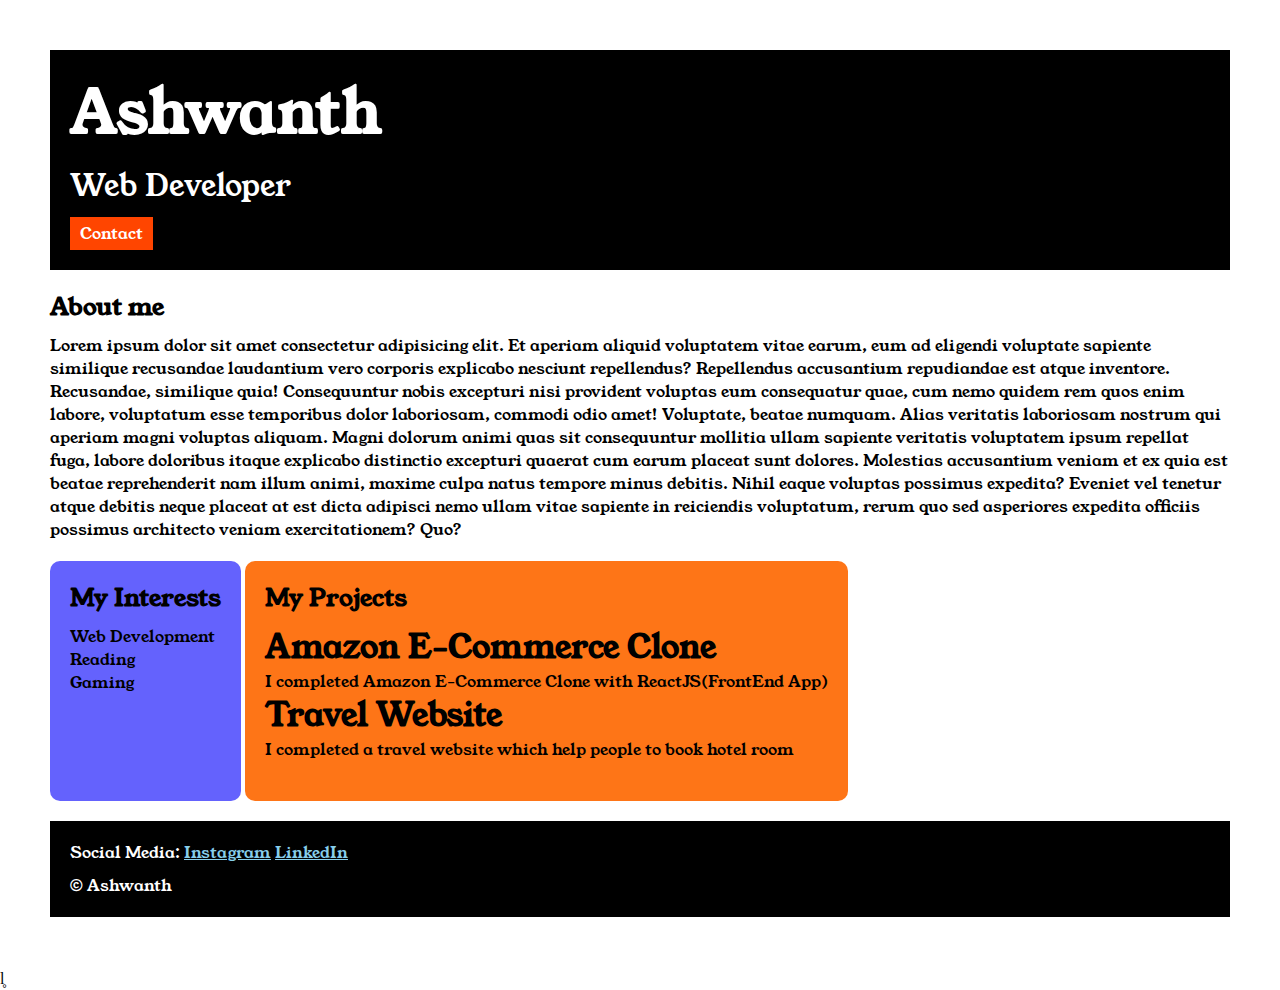
<file: index.html>
<!DOCTYPE html>
<html>
    <head>
        <title>Portfolio</title>
        <link rel="stylesheet" href="style.css">
        <link rel="preconnect" href="https://fonts.googleapis.com">
        <link rel="preconnect" href="https://fonts.gstatic.com" crossorigin>
        <link href="https://fonts.googleapis.com/css2?family=Young+Serif&display=swap" rel="stylesheet">
    </head>
    <body>
        <div class="container">

            <div class="section-one">
                <h1 class="section-one__name">Ashwanth</h1>
                <p class="section-one__role">Web Developer</p>
                <a class="section-one__contact" href="contact.html">Contact</a>
            </div>

            <div class="section-two">
                <h2 class="section-two__title">About me</h2>
                <p class="section-two__desc">Lorem ipsum dolor sit amet consectetur adipisicing elit. Et aperiam aliquid voluptatem vitae earum, eum ad eligendi voluptate sapiente similique recusandae laudantium vero corporis explicabo nesciunt repellendus? Repellendus accusantium repudiandae est atque inventore. Recusandae, similique quia! Consequuntur nobis excepturi nisi provident voluptas eum consequatur quae, cum nemo quidem rem quos enim labore, voluptatum esse temporibus dolor laboriosam, commodi odio amet! Voluptate, beatae numquam. Alias veritatis laboriosam nostrum qui aperiam magni voluptas aliquam. Magni dolorum animi quas sit consequuntur mollitia ullam sapiente veritatis voluptatem ipsum repellat fuga, labore doloribus itaque explicabo distinctio excepturi quaerat cum earum placeat sunt dolores. Molestias accusantium veniam et ex quia est beatae reprehenderit nam illum animi, maxime culpa natus tempore minus debitis. Nihil eaque voluptas possimus expedita? Eveniet vel tenetur atque debitis neque placeat at est dicta adipisci nemo ullam vitae sapiente in reiciendis voluptatum, rerum quo sed asperiores expedita officiis possimus architecto veniam exercitationem? Quo?</p>
            </div>

            <div class="section-three">
                <h2 class="section-three__title">My Interests</h2>
                <ul class="section-three__desc">
                    <li>Web Development</li>
                    <li>Reading</li>
                    <li>Gaming</li>
                </ul>
            </div>

            <div class="section-four">
                <h2 class="section-four__title">My Projects</h2>
                <ul class="section-four__desc">
                    <li>
                        <h1>Amazon E-Commerce Clone</h1>
                        <p>I completed Amazon E-Commerce Clone with ReactJS(FrontEnd App)</p>
                    </li>

                    <li>
                        <h1>Travel Website</h1>
                        <p>I completed a travel website which help people to book hotel room</p>
                    </li>
                </ul>
            </div>

            <div class="section-five">
                <p class="section-five__title">Social Media: 
                    <a href="https://www.instagram.com/">Instagram</a>
                    <a href="https://www.linkedin.com/feed/">LinkedIn</a>
                </p>
                <p class="section-five__desc">&copy; Ashwanth</p>
            </div>

        </div>l̥
    </body>
</html>
</file>
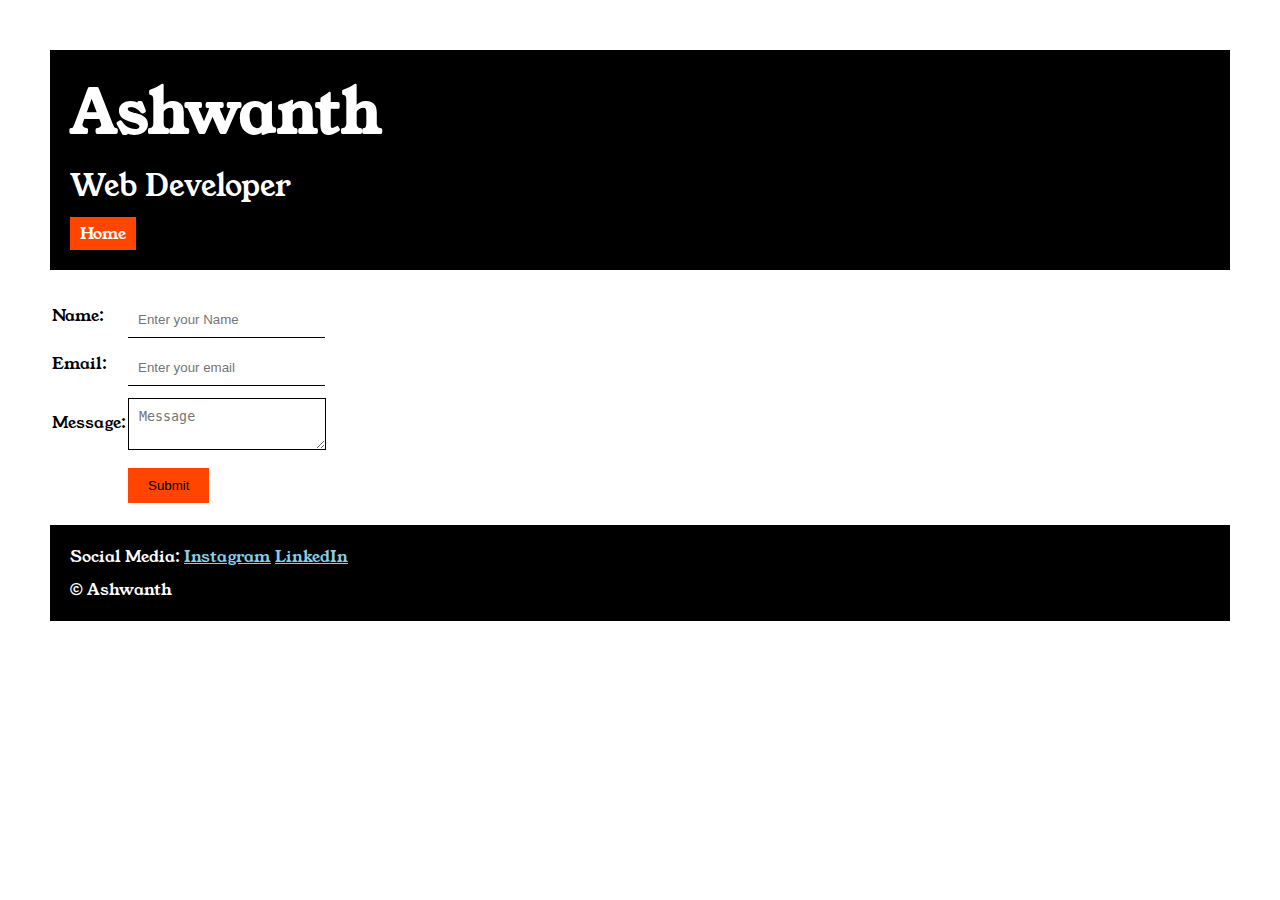
<file: contact.html>
<!DOCTYPE html>
<html lang="en">
  <head>
    <meta charset="UTF-8" />
    <meta name="viewport" content="width=device-width, initial-scale=1.0" />
    <title>contact</title>
    <link rel="stylesheet" href="style.css">
    <link rel="preconnect" href="https://fonts.googleapis.com">
    <link rel="preconnect" href="https://fonts.gstatic.com" crossorigin>
    <link href="https://fonts.googleapis.com/css2?family=Young+Serif&display=swap" rel="stylesheet">
  </head> 
  <body>
    <div class="container">
    <div class="section-one">
        <h1 class="section-one__name">Ashwanth</h1>
        <p class="section-one__role">Web Developer</p>
        <a class="section-one__contact" href="index.html">Home</a>
    </div>

    <div class="contact-form">
        <form>
            <table>
                <tr>
                    <td>Name:</td>
                    <td><input type="text" placeholder="Enter your Name" class="contact-form__input"></td>
                </tr>
            
                <tr>
                    <td>Email:</td>
                    <td><input type="email" placeholder="Enter your email" class="contact-form__input"></td>
                </tr>

                <tr>
                    <td>Message:</td>
                    <td><textarea placeholder="Message" class="contact-form__textarea"></textarea></td>
                </tr>

                <tr>
                    <td></td>
                    <td><input type="submit"class="contact-form__submit"></td>
                </tr>
            </table>
        </form>
    </div>

    <div class="section-five">
        <p class="section-five__title">Social Media: 
            <a href="https://www.instagram.com/">Instagram</a>
            <a href="https://www.linkedin.com/feed/">LinkedIn</a>
        </p>
        <p class="section-five__desc">&copy; Ashwanth</p>
    </div>

</div>
  </body>
</html>
</file>
<file: style.css>
*{
    padding: 0;
    margin: 0;
}

body{
    font-family: "Young Serif", serif;
}

.container{
    padding: 50px;
}

.section-one{
    background-color: black;
    color: white;
    padding: 20px;
}

.section-one__contact{
    background-color: orangered;
    color: white;
    text-decoration: none;
    padding-left: 10px;
    padding-right: 10px;
    padding-top: 5px;
    padding-bottom: 5px;
    display: inline-block;
    margin-top: 10px;
}

.section-one__name{
    font-size: 60px;
}

.section-one__role{
    font-size: 30px;
    margin-top: 10px;
}

.section-two,.section-three,.section-four,.section-five{
    margin-top: 20px;
}

.section-two__desc,.section-three__desc,.section-four__desc,.section-five__desc{
    margin-top: 10px;
}

.section-five{
    background-color: black;
    color: white;
    padding: 20px;
}

.section-five__title a{
    color: skyblue;
}

.section-three li,.section-four li{
    list-style: none;
}

.section-three {
    background-color: #6462FD;
    color: black;
    padding: 20px;
    display: inline-block;
    height: 200px;
    border-radius: 10px;
    vertical-align: top;
}

.section-four {
    background-color: #FE7517;
    color: black;
    padding: 20px;
    display: inline-block;
    height: 200px;
    border-radius: 10px;
    vertical-align: top;
}

.contact-form {
    margin-top: 20px;
}

.contact-form__input,.contact-form__textarea,.contact-form__submit{
    margin-top: 10px;
}

.contact-form__input{
    padding: 10px;
    border: none;
    border-bottom: solid black 1px;
}

.contact-form__textarea{
    padding: 10px;
    border: none;
    border: solid black 1px;
}

.contact-form__submit{
    padding-top: 10px;
    padding-bottom: 10px;
    padding-left: 20px;
    padding-right: 20px;
    background-color: orangered;
    color: black;
    border: none;
}
</file>
